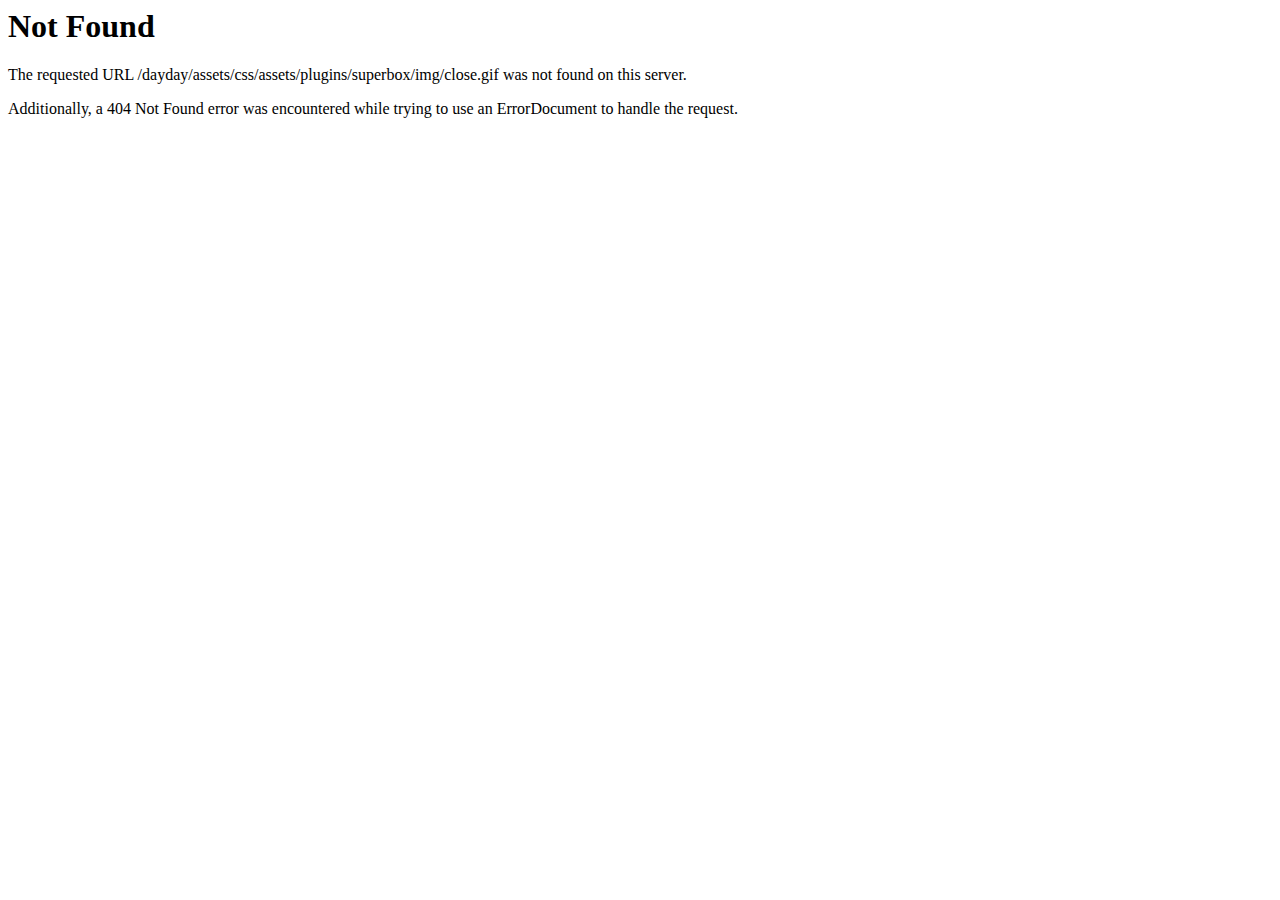
<file: final/assets/css/assets/plugins/superbox/img/close.html>
<!DOCTYPE HTML PUBLIC "-//IETF//DTD HTML 2.0//EN">
<html><head>
<title>404 Not Found</title>
</head><body>
<h1>Not Found</h1>
<p>The requested URL /dayday/assets/css/assets/plugins/superbox/img/close.gif was not found on this server.</p>
<p>Additionally, a 404 Not Found
error was encountered while trying to use an ErrorDocument to handle the request.</p>
</body></html>
</file>
